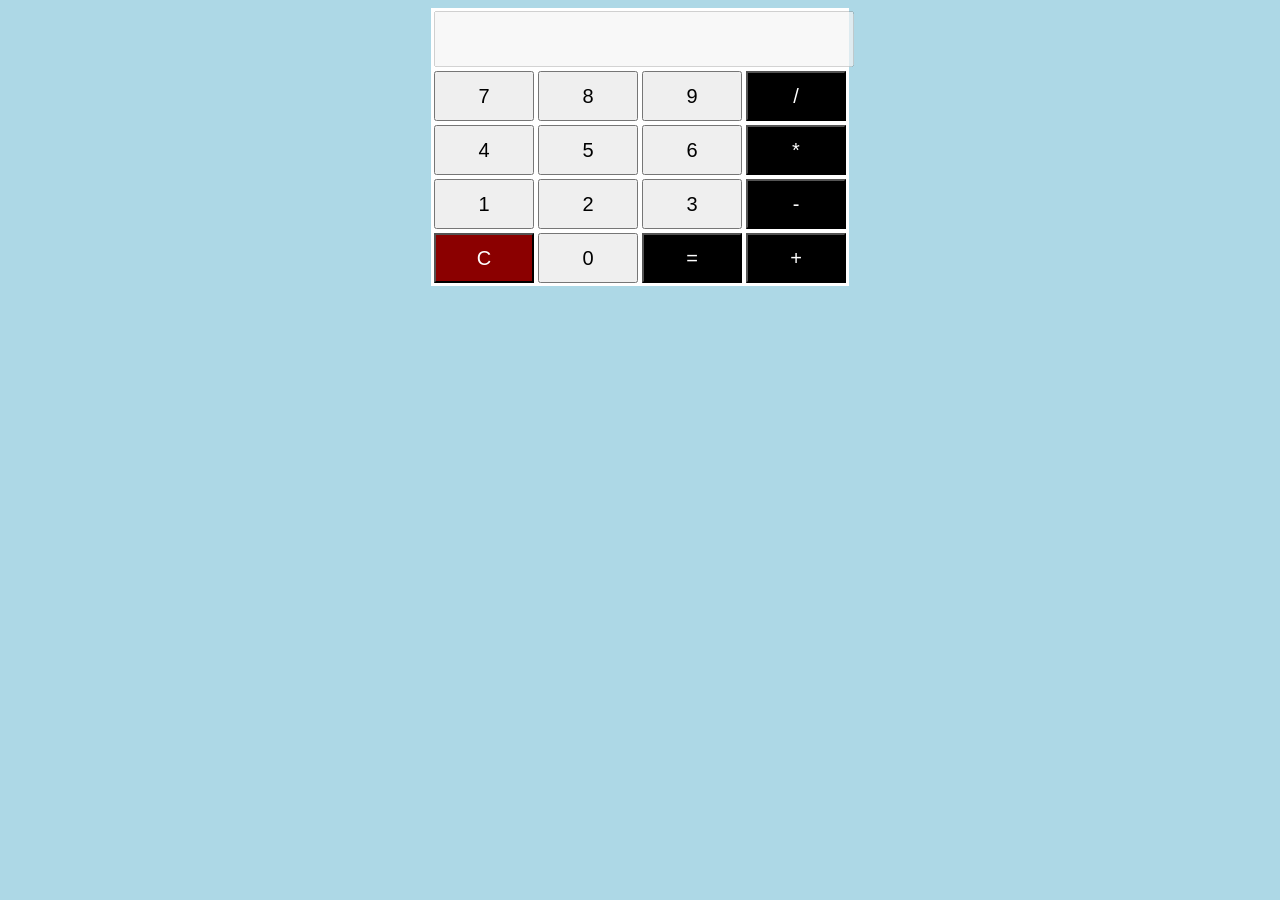
<file: index.html>
<!DOCTYPE html>
<html>
    <head>
        <title>Calculator</title>
        <link rel="stylesheet" href="style.css">
        <script src="script.js"></script>
    </head>
    <body>
        <table>
            <tr>
                <td colspan="4"><input type="text" id="display" disabled></td>
            </tr>
            <tr>
                <td><button onclick="appendToDisplay('7')">7</button></td>
                <td><button onclick="appendToDisplay('8')">8</button></td>
                <td><button onclick="appendToDisplay('9')">9</button></td>
                <td><button class="operation" onclick="appendToDisplay('/')">/</button></td>
            </tr>
            <tr>
                <td><button onclick="appendToDisplay('4')">4</button></td>
                <td><button onclick="appendToDisplay('5')">5</button></td>
                <td><button onclick="appendToDisplay('6')">6</button></td>
                <td><button class="operation" onclick="appendToDisplay('*')">*</button></td>
            </tr>
            <tr>
                <td><button onclick="appendToDisplay('1')">1</button></td>
                <td><button onclick="appendToDisplay('2')">2</button></td>
                <td><button onclick="appendToDisplay('3')">3</button></td>
                <td><button class="operation" onclick="appendToDisplay('-')">-</button></td>
            </tr>
            <tr>
                <td><button class="clear" onclick="clearDisplay()">C</button></td>
                <td><button onclick="appendToDisplay('0')">0</button></td>
                <td><button class="operation" onclick="calculate()">=</button></td>
                <td><button class="operation" onclick="appendToDisplay('+')">+</button></td>
            </tr>
        </table>
    </body>
</html>
</file>
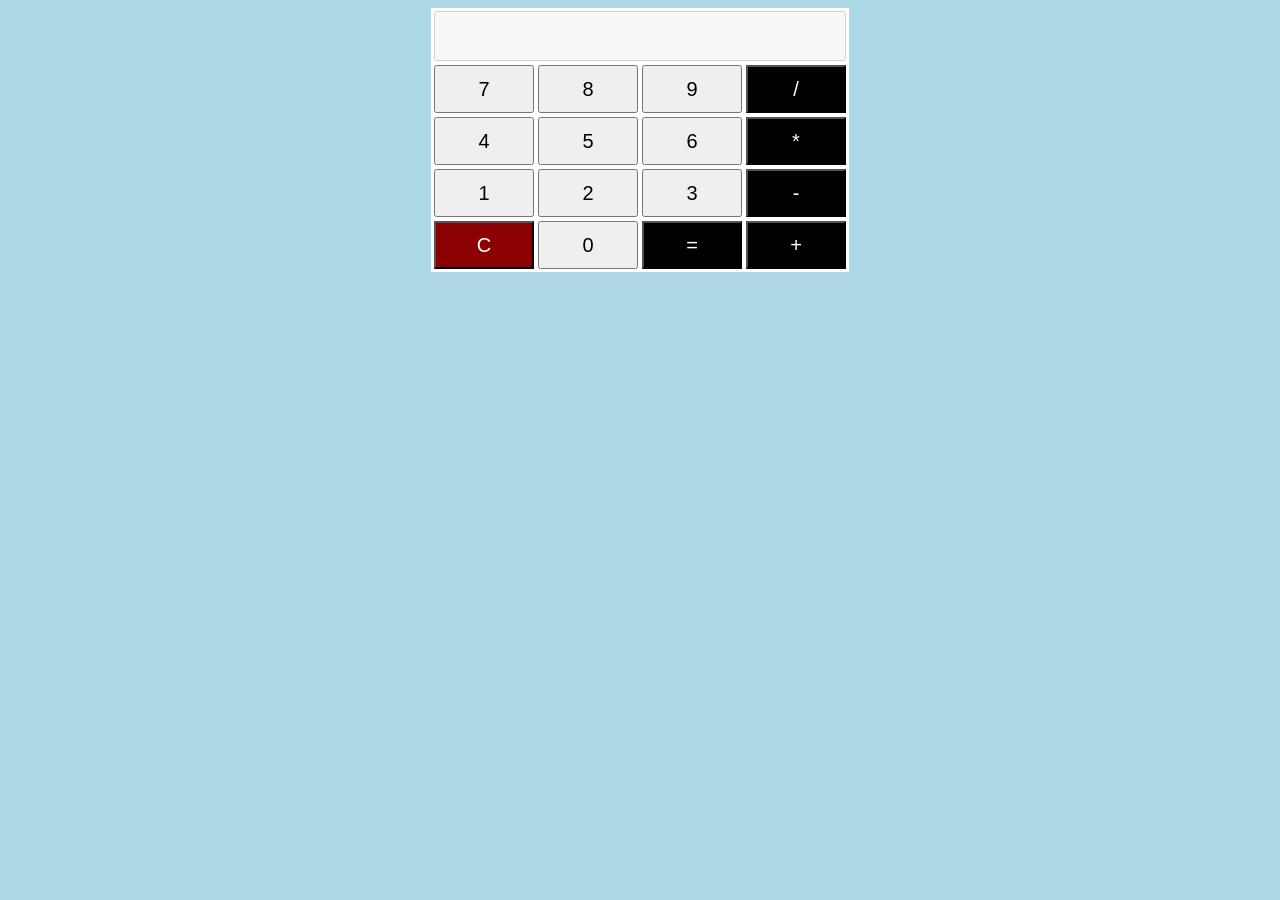
<file: calculator.html>
<html>
    <head>
        <title>Calculator</title>
        <link rel="stylesheet" href="calculator.css">
        <script src="calculator.js"></script>
    </head>
    <body>
        <table>
            <tr>
                <td colspan="4"><input type="text" id="display" disabled></td>
            </tr>
            <tr>
                <td><button onclick="appendToDisplay('7')">7</button></td>
                <td><button onclick="appendToDisplay('8')">8</button></td>
                <td><button onclick="appendToDisplay('9')">9</button></td>
                <td><button class="operation" onclick="appendToDisplay('/')">/</button></td>
            </tr>
            <tr>
                <td><button onclick="appendToDisplay('4')">4</button></td>
                <td><button onclick="appendToDisplay('5')">5</button></td>
                <td><button onclick="appendToDisplay('6')">6</button></td>
                <td><button class="operation" onclick="appendToDisplay('*')">*</button></td>
            </tr>
            <tr>
                <td><button onclick="appendToDisplay('1')">1</button></td>
                <td><button onclick="appendToDisplay('2')">2</button></td>
                <td><button onclick="appendToDisplay('3')">3</button></td>
                <td><button class="operation" onclick="appendToDisplay('-')">-</button></td>
            </tr>
            <tr>
                <td><button class="clear" onclick="clearDisplay()">C</button></td>
                <td><button onclick="appendToDisplay('0')">0</button></td>
                <td><button class="operation" onclick="calculate()">=</button></td>
                <td><button class="operation" onclick="appendToDisplay('+')">+</button></td>
            </tr>
        </table>
    </body>
</html>
</file>
<file: style.css>
body {
    background-color:lightblue;
}
table {
    background: white;
    border: 1px black;
    margin-left:auto;
    margin-right:auto;
}
td{
    width: 100px;
    height: 50px;
    font-size: 30px;
    margin: 5px;
}
button{
    width: 100%;
    height: 100%;
    font-size: 20px;
}
input[type="text"]#display{
    width: 100%;
    height: 50px;
    font-size: 30px;
    text-align: right;
}
button.clear{
    background-color: darkred;
    color: white;   
}
button.operation{
    background-color: black;
    color:white;
}
</file>
<file: calculator.css>
body {
    background-color:lightblue;
}
table {
    background: white;
    border: 1px black;
    margin-left:auto;
    margin-right:auto;
}
td{
    width: 100px;
    height: 50px;
    font-size: 30px;
    margin: 5px;
}
button{
    width: 100%;
    height: 100%;
    font-size: 20px;
}
input[type="text"]#display{
    width: 100%;
    height: 50px;
    font-size: 30px;
    text-align: right;
}
button.clear{
    background-color: darkred;
    color: white;   
}
button.operation{
    background-color: black;
    color:white;
}
</file>
